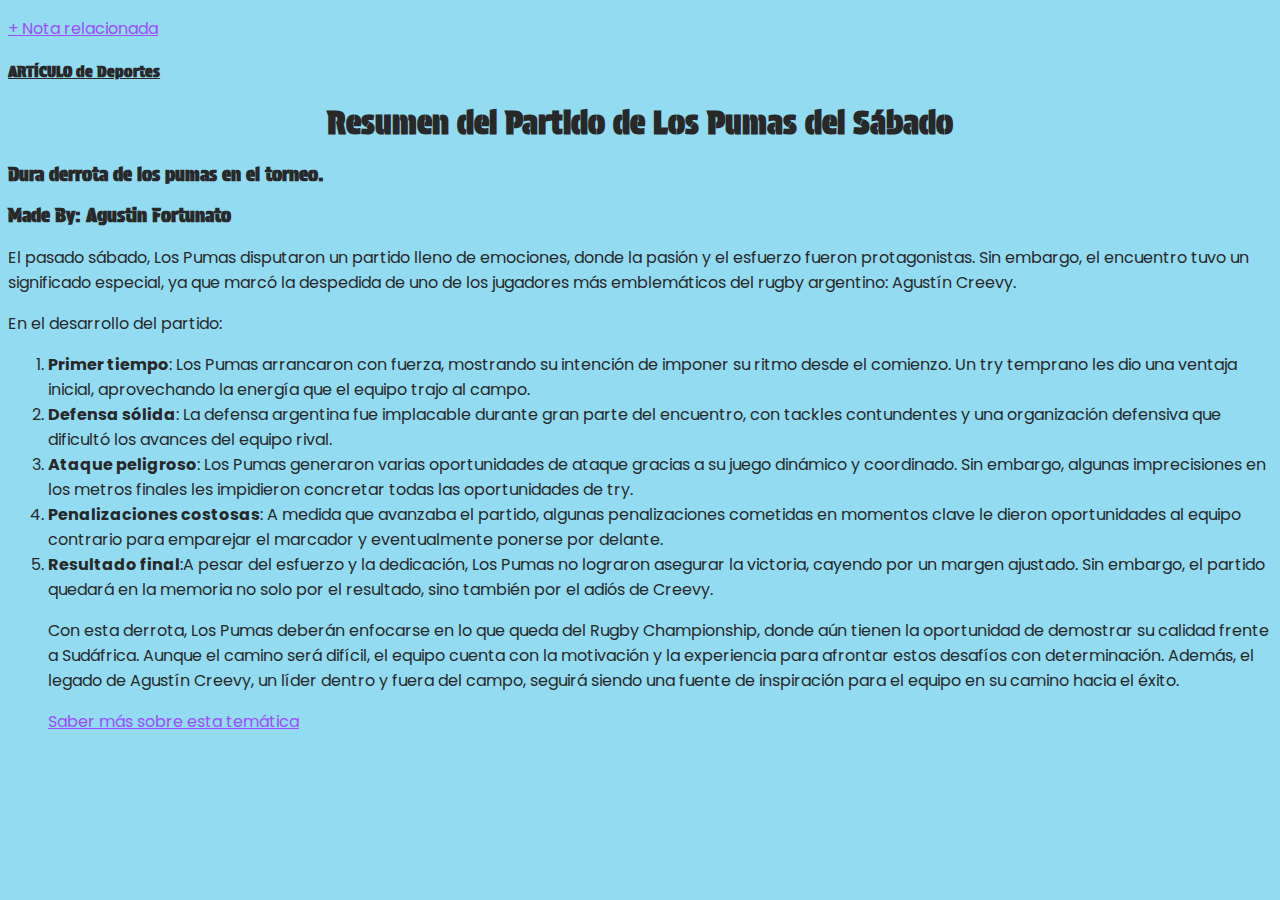
<file: index.html>
<!DOCTYPE html>
<html lang="en">
<head>
    <meta charset="UTF-8">
    <meta name="viewport" content="width=device-width, initial-scale=1.0">
    <title>IA en la educación</title>
    <link rel="stylesheet" href="CSS/estilos.css">
</head>
<body>
    <p>
        <a href="segunda_pagina.html">+ Nota relacionada</a>
    </p>

    <h4><strong>ARTÍCULO</strong> de Deportes</h4>

    <h1>Resumen del Partido de Los Pumas del Sábado</h1>

    <h3>Dura derrota de los pumas en el torneo.</h3>
    <h3>Made By: Agustin Fortunato</h3>
    <p>El pasado sábado, Los Pumas disputaron un partido lleno de emociones, donde la pasión y el esfuerzo fueron protagonistas. Sin embargo, el encuentro tuvo un significado especial, ya que marcó la despedida de uno de los jugadores más emblemáticos del rugby argentino: Agustín Creevy.</p>

    <p>En el desarrollo del partido:</p>

    <ol>
        <li><strong>Primer tiempo</strong>: Los Pumas arrancaron con fuerza, mostrando su intención de imponer su ritmo desde el comienzo. Un try temprano les dio una ventaja inicial, aprovechando la energía que el equipo trajo al campo.</li>
        <li><strong>Defensa sólida</strong>: La defensa argentina fue implacable durante gran parte del encuentro, con tackles contundentes y una organización defensiva que dificultó los avances del equipo rival.</li>
        <li><strong>Ataque peligroso</strong>: Los Pumas generaron varias oportunidades de ataque gracias a su juego dinámico y coordinado. Sin embargo, algunas imprecisiones en los metros finales les impidieron concretar todas las oportunidades de try.</li>
        <li><strong>Penalizaciones costosas</strong>: A medida que avanzaba el partido, algunas penalizaciones cometidas en momentos clave le dieron oportunidades al equipo contrario para emparejar el marcador y eventualmente ponerse por delante.</li>
        <li><strong>Resultado final</strong>:A pesar del esfuerzo y la dedicación, Los Pumas no lograron asegurar la victoria, cayendo por un margen ajustado. Sin embargo, el partido quedará en la memoria no solo por el resultado, sino también por el adiós de Creevy.

    <p>Con esta derrota, Los Pumas deberán enfocarse en lo que queda del Rugby Championship, donde aún tienen la oportunidad de demostrar su calidad frente a Sudáfrica. Aunque el camino será difícil, el equipo cuenta con la motivación y la experiencia para afrontar estos desafíos con determinación. Además, el legado de Agustín Creevy, un líder dentro y fuera del campo, seguirá siendo una fuente de inspiración para el equipo en su camino hacia el éxito.
    <p>
        <a href="https://www.infobae.com/deportes/2024/08/31/los-pumas-recibiran-a-australia-en-argentina-y-buscaran-su-segundo-triunfo-en-el-rugby-championship-hora-tv-y-formaciones/">Saber más sobre esta temática</a>
    </p>
    
</body>
</html>
</file>
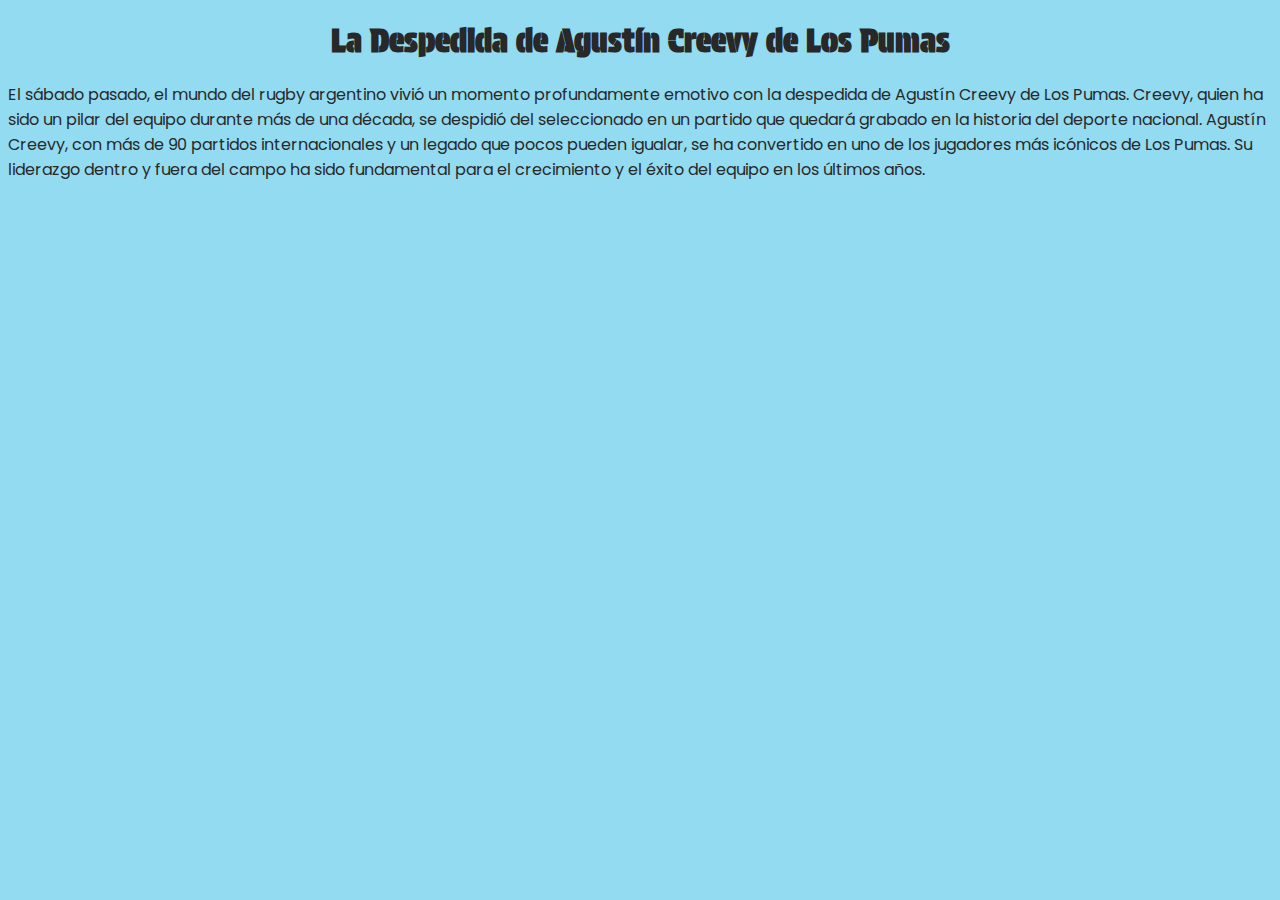
<file: segunda_pagina.html>
<!DOCTYPE html>
<html lang="en">
<head>
    <meta charset="UTF-8">
    <meta name="viewport" content="width=device-width, initial-scale=1.0">
    <title>Nota Relacionada</title>
    <link rel="stylesheet" href="CSS/estilos.css">
</head>
<body>
    <h1>La Despedida de Agustín Creevy de Los Pumas</h1>
    <p>El sábado pasado, el mundo del rugby argentino vivió un momento profundamente emotivo con la despedida de Agustín Creevy de Los Pumas. Creevy, quien ha sido un pilar del equipo durante más de una década, se despidió del seleccionado en un partido que quedará grabado en la historia del deporte nacional.

        Agustín Creevy, con más de 90 partidos internacionales y un legado que pocos pueden igualar, se ha convertido en uno de los jugadores más icónicos de Los Pumas. Su liderazgo dentro y fuera del campo ha sido fundamental para el crecimiento y el éxito del equipo en los últimos años.</p>
    
</body>
</html>
</file>
<file: CSS/estilos.css>
@import url('https://fonts.googleapis.com/css2?family=Poppins:ital,wght@0,400;0,700;1,100&family=Protest+Guerrilla&display=swap');
body{
    font-family: "Poppins", sans-serif;
    background-color: #92dbf1;
    color: #282829;
}

h1,h3,h4{
    font-family: "Protest Guerrilla", sans-serif;
}

a{
    color: #9b4eff;
}

h1{
    text-align: center;
    font-weight: 700;
}

h4{
  text-decoration: underline;  
}

h3{
    font-weight: 700;
}
</file>
